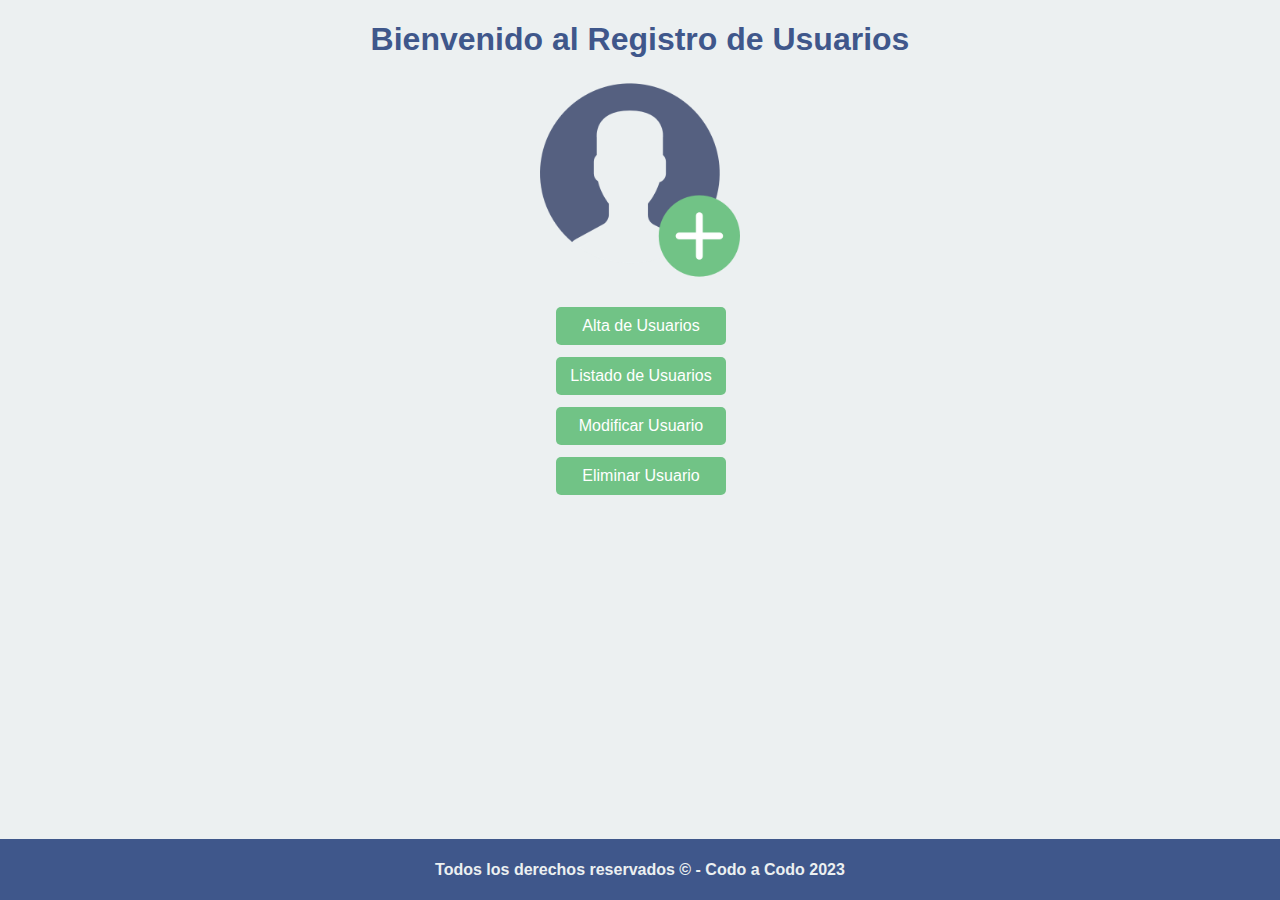
<file: index.html>
<!DOCTYPE html>
<html lang="en">
<head>
    <meta charset="UTF-8">
    <meta name="viewport" content="width=device-width, initial-scale=1.0">
    <title>Registro de Usuarios</title>
    <link rel="stylesheet" href="css/estilos.css">
    <!-- <link href="https://cdn.jsdelivr.net/npm/bootstrap@5.1.3/dist/css/bootstrap.min.css" rel="stylesheet" integrity="sha384-1BmE4kWBq78iYhFldvKuhfTAU6auU8tT94WrHftjDbrCEXSU1oBoqyl2QvZ6jIW3" crossorigin="anonymous"> -->
</head>

<body>
    <div>
        <h1>Bienvenido al Registro de Usuarios</h1>
        <div class="img"><img src="img/logo_codo.png" alt="codoacodo" width="200px"></div>
        <!-- <h3>Codo a Codo 2023</h3> -->
        <!-- <table class="table table-dark table-hover"> -->
            <table id="tabla">
            <tr>
                <td class="contenedor-centrado"><a href="altas.html">Alta de Usuarios</a></td>
            </tr>

            <tr>
                <td class="contenedor-centrado "><a href="listado.html">Listado de Usuarios</a></td>
            </tr>

            <tr>
                <td class="contenedor-centrado "><a href="modificaciones.html">Modificar Usuario</a></td>
            </tr>

            <tr>
                <td class="contenedor-centrado "><a href="listadoEliminar.html">Eliminar Usuario</a></td>
            </tr>

            <!-- <tr>
                <td class="contenedor-centrado "><a href="carrito1.html">Carrito de compras</a></td>
            </tr> -->
        </table>
</body>

<footer>
    <h4>Todos los derechos reservados © - Codo a Codo 2023</h4>
</footer>

</html>
</file>
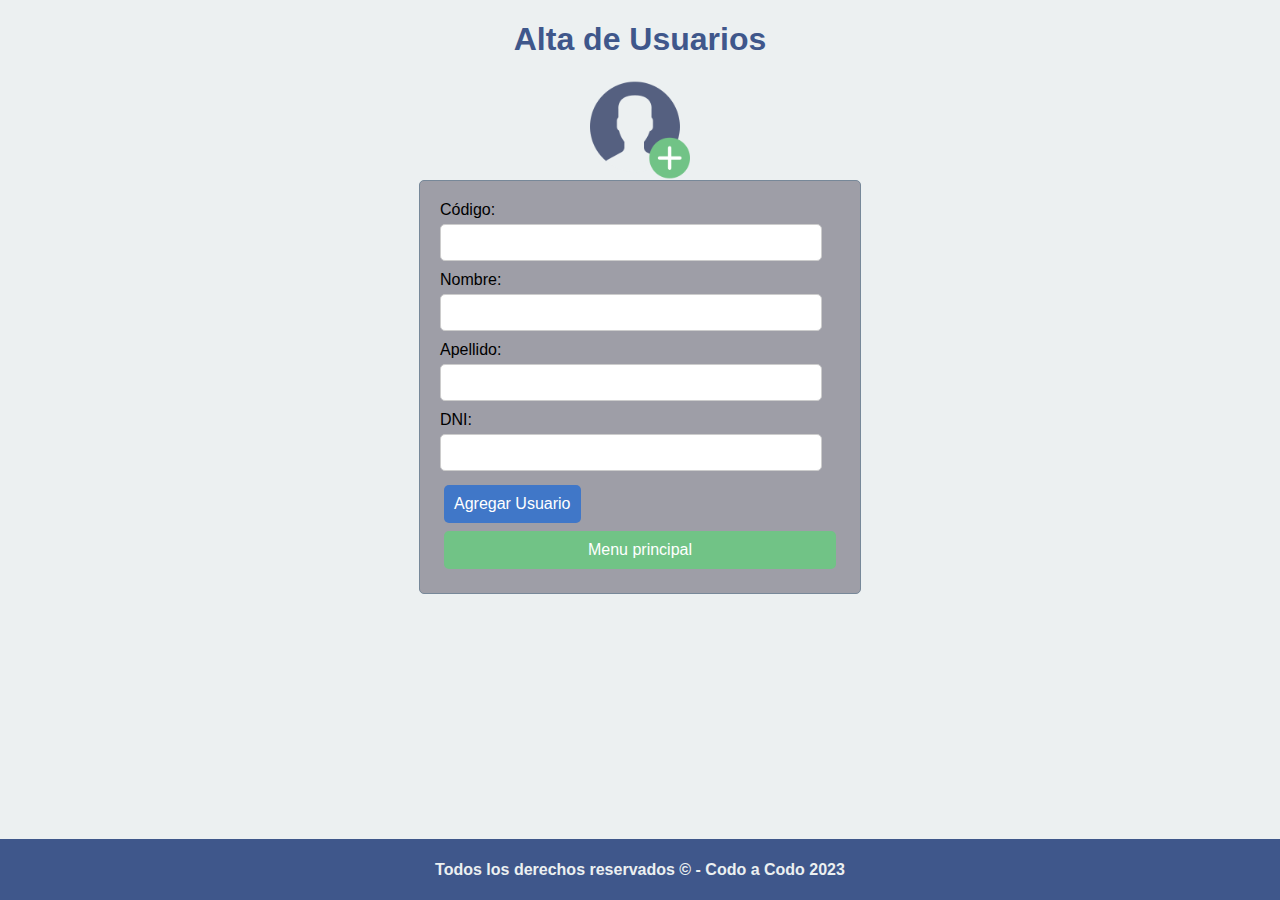
<file: altas.html>
<!DOCTYPE html>
<html lang="en">

<head>
    <meta charset="UTF-8">
    <meta http-equiv="X-UA-Compatible" content="IE=edge">
    <meta name="viewport" content="width=device-width, initial-scale=1.0">
    <!-- <title id="Alta">Alta</title> -->
    <title>Alta</title>
    <link rel="stylesheet" href="css/estilos.css">
</head>

<body>
    <h1>Alta de Usuarios</h1>
    <div class="img"><img src="img/logo_codo.png" alt="codoacodo" width="100px"></div>
    <!-- <h3>Codo a Codo 2023</h3> -->
    <form id="formulario">
        <label for="codigo">Código:</label>
        <input type="text" id="codigo" name="codigo" required><br>

        <label for="descripcion">Nombre:</label>
        <input type="text" id="descripcion" name="descripcion" required><br>

        <label for="cantidad">Apellido:</label>
        <input type="text" id="cantidad" name="cantidad" required><br>

        <label for="precio">DNI:</label>
        <input type="number" id="precio" name="precio" required><br>
        <!-- <input type="number" step="0.01" id="precio" name="precio" required><br> -->

        <button type="submit">Agregar Usuario</button>
        <a href="index.html">Menu principal</a>
    </form>

    <script src="js/app.js"></script>

</body>

<footer>
    <h4>Todos los derechos reservados © - Codo a Codo 2023</h4>
</footer>

</html>
</file>
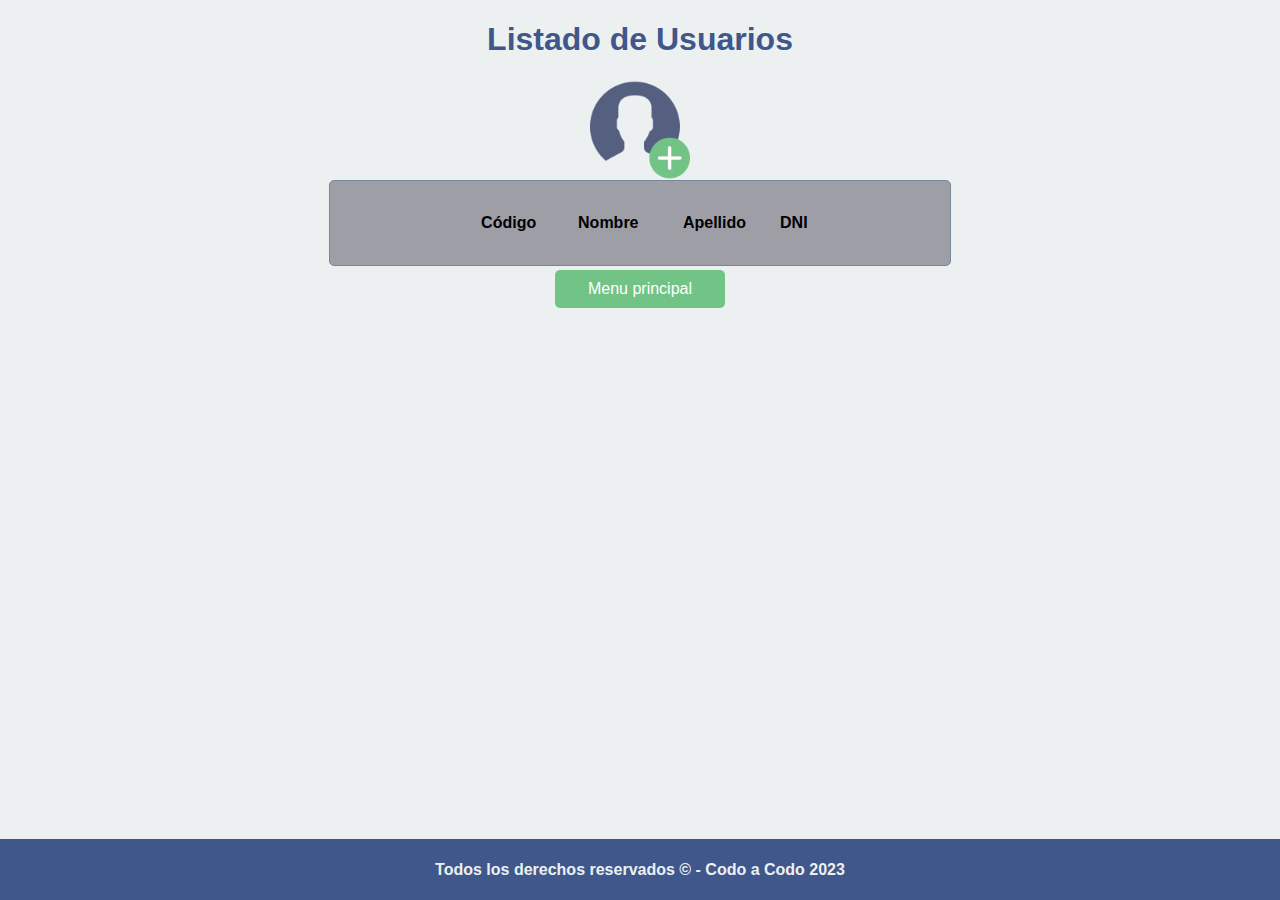
<file: listado.html>
<!DOCTYPE html>
<html lang="en">

<head>
    <meta charset="UTF-8">
    <meta http-equiv="X-UA-Compatible" content="IE=edge">
    <meta name="viewport" content="width=device-width, initial-scale=1.0">
    <!-- <title id="listado">Listado de Usuarios</title> -->
    <title>Listado</title>
    <link rel="stylesheet" href="css/estilos.css">
</head>

<body>
    <h1>Listado de Usuarios</h1>
    <div class="img"><img src="img/logo_codo.png" alt="codoacodo" width="100px"></div>
    <!-- <h3>Codo a Codo 2023</h3> -->
    <div id="baja1">
    <table>
        <thead>
            <tr>
                <th>Código</th>
                <th>Nombre</th>
                <th>Apellido</th>
                <!-- <th align="right">DNI</th> -->
                <th>DNI</th>
            </tr>
        </thead>
        <tbody id="tablaProductos">
        </tbody>
    </table>
    </div>

    <div class="contenedor-centrado">
        <a href="index.html">Menu principal</a>
    </div>

    <script src="js/app.js"></script>
    
</body>

<footer>
    <h4>Todos los derechos reservados © - Codo a Codo 2023</h4>
</footer>

</html>
</file>
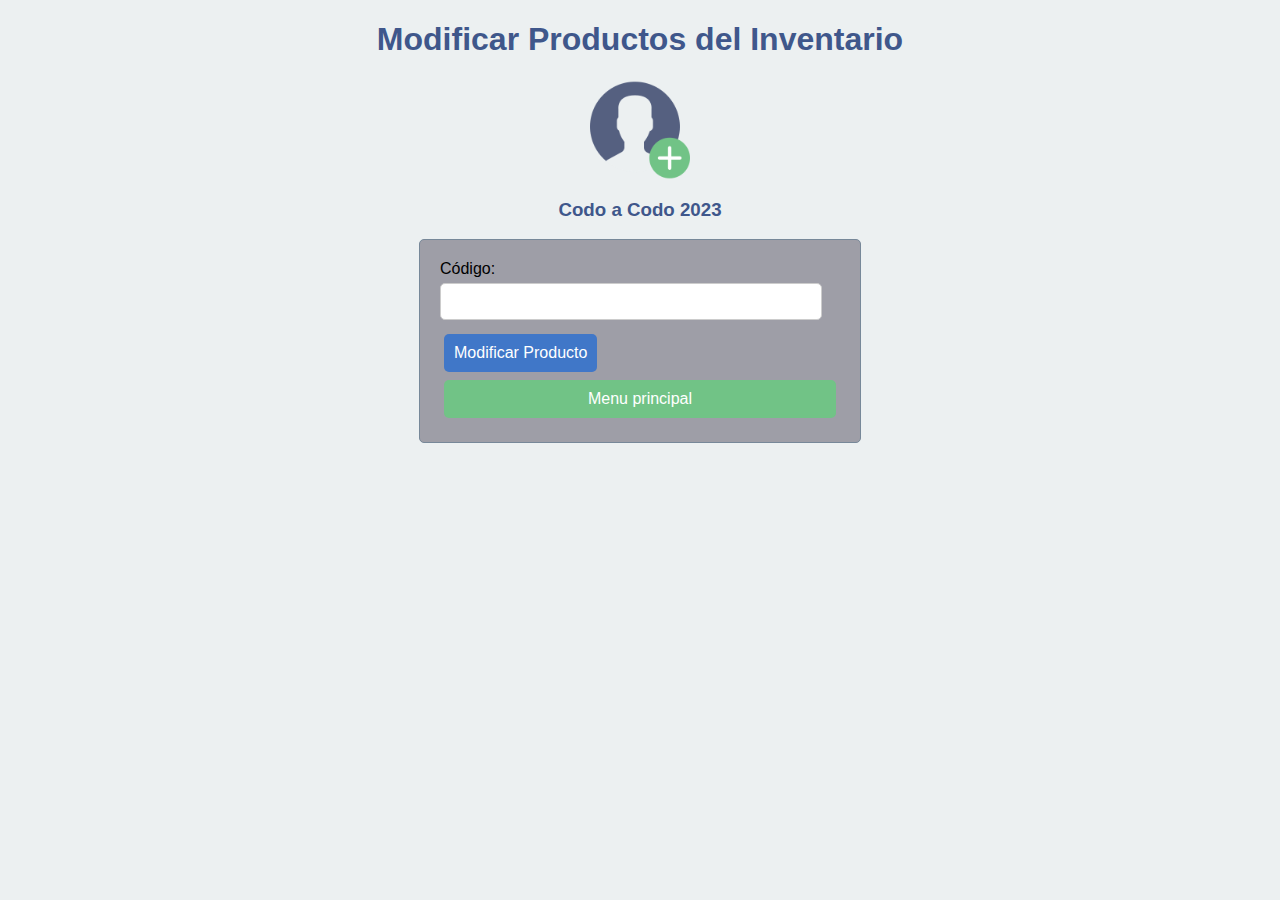
<file: modificaciones_sinVue3.html>
<!DOCTYPE html>
<html lang="en">

<head>
    <meta charset="UTF-8">
    <meta http-equiv="X-UA-Compatible" content="IE=edge">
    <meta name="viewport" content="width=device-width, initial-scale=1.0">
    <title>Modificar Producto</title>
    <link rel="stylesheet" href="css/estilos.css">
</head>

<body>
    <h1>Modificar Productos del Inventario</h1>
    <div class="img"><img src="img/logo_codo.png" alt="codoacodo" width="100px"></div>
    <h3>Codo a Codo 2023</h3>
    <form id="formulario">
        <label for="codigo">Código:</label>
        <input type="text" id="codigo" name="codigo" required><br>
        <button type="submit">Modificar Producto</button> <a href="index.html">Menu principal</a>
    </form>

    <div id="datosProducto" style="display: none;">
        <h2>Datos del Producto</h2>
        <form id="formularioModificar">
            <label for="descripcionModificar">Descripción:</label>
            <input type="text" id="descripcionModificar" name="descripcionModificar" required><br>

            <label for="cantidadModificar">Cantidad:</label>
            <input type="number" id="cantidadModificar" name="cantidadModificar" required><br>

            <label for="precioModificar">Precio:</label>
            <input type="number" step="0.01" id="precioModificar" name="precioModificar" required><br>

            <button type="submit">Guardar Cambios</button>
            <a href="modificaciones.html">Cancelar</a>
        </form>
    </div>

    <script>
        //const URL = "http://127.0.0.1:5000/"
        const URL = "https://horaciorizzuti.pythonanywhere.com/";

        // Capturamos el evento de envío del formulario para mostrar los datos del producto
        document.getElementById('formulario').addEventListener('submit', function (event) {
            event.preventDefault(); // Evitamos que se recargue la página

            // Obtenemos el código del producto
            var codigo = document.getElementById('codigo').value;

            // Realizamos la solicitud GET al servidor para obtener los datos del producto
            fetch(URL + 'productos/' + codigo)
                .then(function (response) {
                    if (response.ok) {
                        return response.json(); // Parseamos la respuesta JSON
                    } else {
                        // Si hubo un error, lanzar explícitamente una excepción
                        // para ser "catcheada" más adelante
                        throw new Error('Error al obtener los datos del producto.');
                    }
                })
                .then(function (data) {
                    // Mostramos los datos del producto en el formulario de modificación
                    document.getElementById('descripcionModificar').value = data.descripcion;
                    document.getElementById('cantidadModificar').value = data.cantidad;
                    document.getElementById('precioModificar').value = data.precio;

                    // Mostramos el formulario de modificación y ocultamos el formulario de consulta
                    document.getElementById('formulario').style.display = 'none';
                    document.getElementById('datosProducto').style.display = 'block';
                })
                .catch(function (error) {
                    // Código para manejar errores
                    alert('Error al obtener los datos del producto.');
                });
        });

        // Capturamos el evento de envío del formulario de modificación
        document.getElementById('formularioModificar').addEventListener('submit', function (event) {
            event.preventDefault(); // Evitamos que se recargue la página

            // Obtenemos los valores del formulario de modificación
            var codigo = document.getElementById('codigo').value;
            var descripcion = document.getElementById('descripcionModificar').value;
            var cantidad = document.getElementById('cantidadModificar').value;
            var precio = document.getElementById('precioModificar').value;

            // Creamos un objeto con los datos del producto actualizados
            var producto = {
                codigo: codigo,
                descripcion: descripcion,
                cantidad: cantidad,
                precio: precio
            };

            // Realizamos la solicitud PUT al servidor para guardar los cambios
            fetch(URL + 'productos/' + codigo, {
                method: 'PUT',
                headers: {
                    'Content-Type': 'application/json'
                },
                body: JSON.stringify(producto)
            })
                .then(function (response) {
                    if (response.ok) {
                        return response.json(); // Parseamos la respuesta JSON
                    } else {
                        // Si hubo un error, lanzar explícitamente una excepción
                        // para ser "catcheada" más adelante
                        throw new Error('Error al guardar los cambios del producto.');
                    }
                })
                .then(function (data) {
                    alert('Cambios guardados correctamente.');
                    location.reload(); // Recargamos la página para volver al formulario de consulta
                })
                .catch(function (error) {
                    // Código para manejar errores
                    alert('Error al guardar los cambios del producto.');
                })
        });
    </script>
</body>
</html>
</file>
<file: css/estilos.css>
/* Estilos para todo el proyecto */
body {
    font-family: Arial, sans-serif;
    /* background-color: #f9f9f9; */
    background-color: #ECF0F1;
}

.contenedor-centrado {
    display:flex;
    width: 100%;
    justify-content: center;

}

p {
    font-family: 'Times New Roman', Times, serif;
    background-color: #f9f9f9;
    max-width: 400px;
    margin: 0 auto;
    padding: 20px;
}

h1, h2, h3, h4, h5, h6 {
    text-align: center;
    color: #3f578b;
}

.img {
    display:flex;
    width: 100%;
    justify-content: center;
}

form {
    max-width: 400px;
    margin: 0 auto;
    padding: 20px;
    background-color: #9e9ea7;
    border: 1px solid lightslategray;
    border-radius: 5px;
}

table {
    /* max-width: 90%; */
    width: 400px;
    margin: 0 auto;
    padding: 20px;
    /* background-color: #556080; */
    /* background-color: #9e9ea7; */
    /* background-color: white; */
    /* border: 1px solid lightslategray; */
    border-radius: 5px;
}

#baja, #baja1{
    /* display: flex; */
    /* flex-direction: column; */
    /* justify-content: center; */
    /* align-items: center; */
    /* align-content: center; */
    /* flex-wrap: wrap; */
    /* min-width: 300px; */
    width: 600px;
    margin: 0 auto;
    padding: 10px;
    border: 1px solid lightslategray;
    border-radius: 5px;
    background-color: #9e9ea7;
}

label {
    display: block;
    margin-bottom: 5px;
}

input[type="text"],
input[type="number"],
textarea {
    width: 90%;
    padding: 10px;
    margin-bottom: 10px;
    border: 1px solid #cccccc;
    border-radius: 5px;
}

input[type="submit"] {
    padding: 10px;
    background-color: #007bff;
    color: #ffffff;
    border: none;
    border-radius: 5px;
    cursor: pointer;
}

input[type="submit"]:hover {
    background-color:#0056b3;
}

button {
    padding: 10px;
    margin:4px;
    background-color: #4077c8;
    color: #ffffff;
    border: none;
    border-radius: 5px;
    cursor: pointer;
    font-size: 100%;
}

button:hover {
    background-color: #0056b3;
}

a {
    display: flex;
    justify-content: center;
    align-content: stretch ;
    padding: 10px;
    margin:4px;
    background-color: #71C386;
    color: #ffffff;
    border: 5px grey;
    border-radius: 5px;
    cursor: pointer;
    text-decoration: none;
    font-size: 100%;
    min-width: 150px;
}

a:hover {
    background-color: #42754F;
}

footer {
    position:fixed;
    left:0px;
    bottom:0px;
    /* height:0px; */
    width:100%;
    /* background-color:#9e9ea7; */
    background-color: #3f578b;
 }

 footer, h4{
    color:#ECF0F1 !important;
 }
</file>
